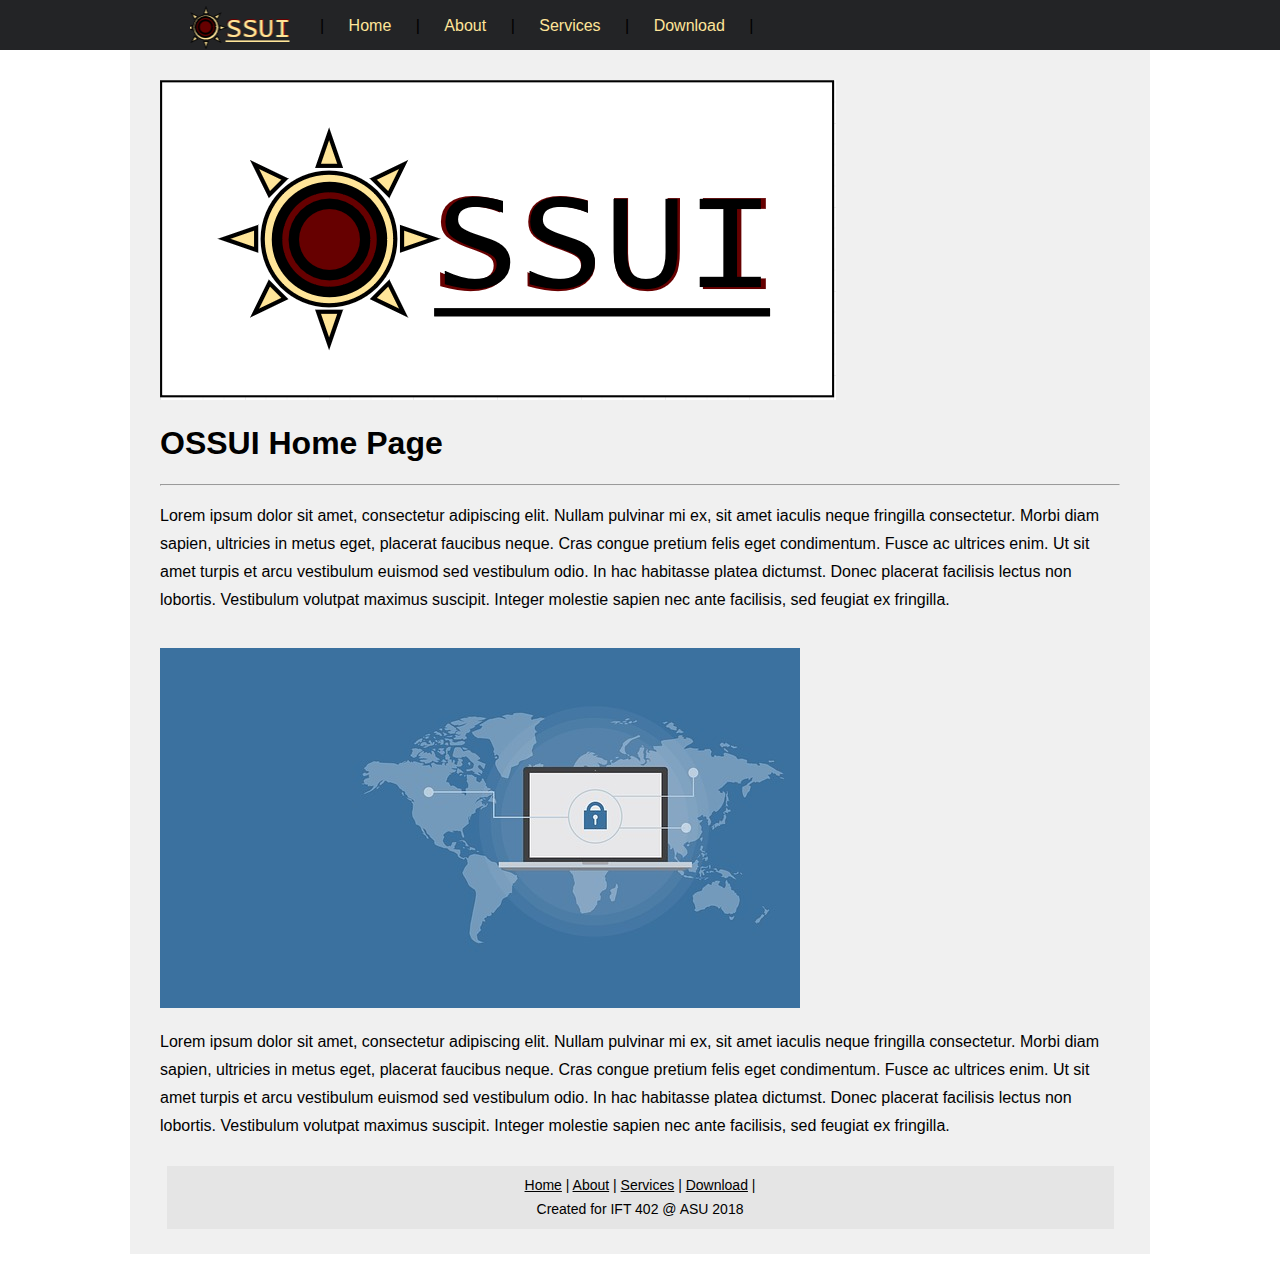
<file: index.html>
<!DOCTYPE html>
<html lang="en">
	<head>
		<meta charset="utf-8" />
		<meta name="keywords" content="OSSUI, Open Source Security UI, User Interface, Security, IDS" />
		<meta name="author" content="Ryan Yap" />
		<link rel="icon" href="img/favicon.PNG">
		<title>OSSUI | Home</title>
		<meta name="viewport" content="initial-scale=1">
		<link rel="stylesheet" type="text/css" href="style.css" />
	</head>
 <body>
	<nav class="fixed-nav-bar">
  		<div class="menu">
    			<a href="index.html" class="navlogo" title="Home"></a>
    				<ul class="menu-items">
    					<li>|</li>
      					<li><a href="pages/index.html">Home</a></li>
      					<li>|</li>
      					<li><a href="pages/about.html">About</a></li>
      					<li>|</li>
      					<li><a href="pages/services.html">Services</a></li>
      					<li>|</li>
      					<li><a href="pages/download.html">Download</a></li>
      					<li>|</li>
  				</ul>
  		</div> <!-- End menu -->
	</nav> <!-- End nav-bar -->
		
	<div class="main">
		
		<img src="img/ossui_logo.PNG" alt="OSSUI Logo" />
		<br>
		
		<h1>OSSUI Home Page</h1>
		
		<hr>
		<div class=content>
			<p> Lorem ipsum dolor sit amet, consectetur adipiscing elit. 
				Nullam pulvinar mi ex, sit amet iaculis neque fringilla consectetur. 
				Morbi diam sapien, ultricies in metus eget, placerat faucibus neque. 
				Cras congue pretium felis eget condimentum. Fusce ac ultrices enim. 
				Ut sit amet turpis et arcu vestibulum euismod sed vestibulum odio. 
				In hac habitasse platea dictumst. Donec placerat facilisis lectus non lobortis. 
				Vestibulum volutpat maximus suscipit. 
				Integer molestie sapien nec ante facilisis, sed feugiat ex fringilla.
			</p>
			
			<br>
			
			<img src="img/placeholder.jpg" alt="Global Security" />
			
			<p> Lorem ipsum dolor sit amet, consectetur adipiscing elit. 
				Nullam pulvinar mi ex, sit amet iaculis neque fringilla consectetur. 
				Morbi diam sapien, ultricies in metus eget, placerat faucibus neque. 
				Cras congue pretium felis eget condimentum. Fusce ac ultrices enim. 
				Ut sit amet turpis et arcu vestibulum euismod sed vestibulum odio. 
				In hac habitasse platea dictumst. Donec placerat facilisis lectus non lobortis. 
				Vestibulum volutpat maximus suscipit. 
				Integer molestie sapien nec ante facilisis, sed feugiat ex fringilla.
			</p>
			
		</div> <!-- End Content -->

		<div class="footer">
			<p> 
				<a href="pages/index.html">Home</a> | 
				<a href="pages/about.html">About</a> | 
				<a href="pages/services.html">Services</a> |
				<a href="pages/download.html">Download</a> |
			</p>
			<p>Created for IFT 402 @ ASU 2018</p> 
		</div> <!-- End footer -->
	</div> <!-- End main -->
  </body>
</html>
</file>
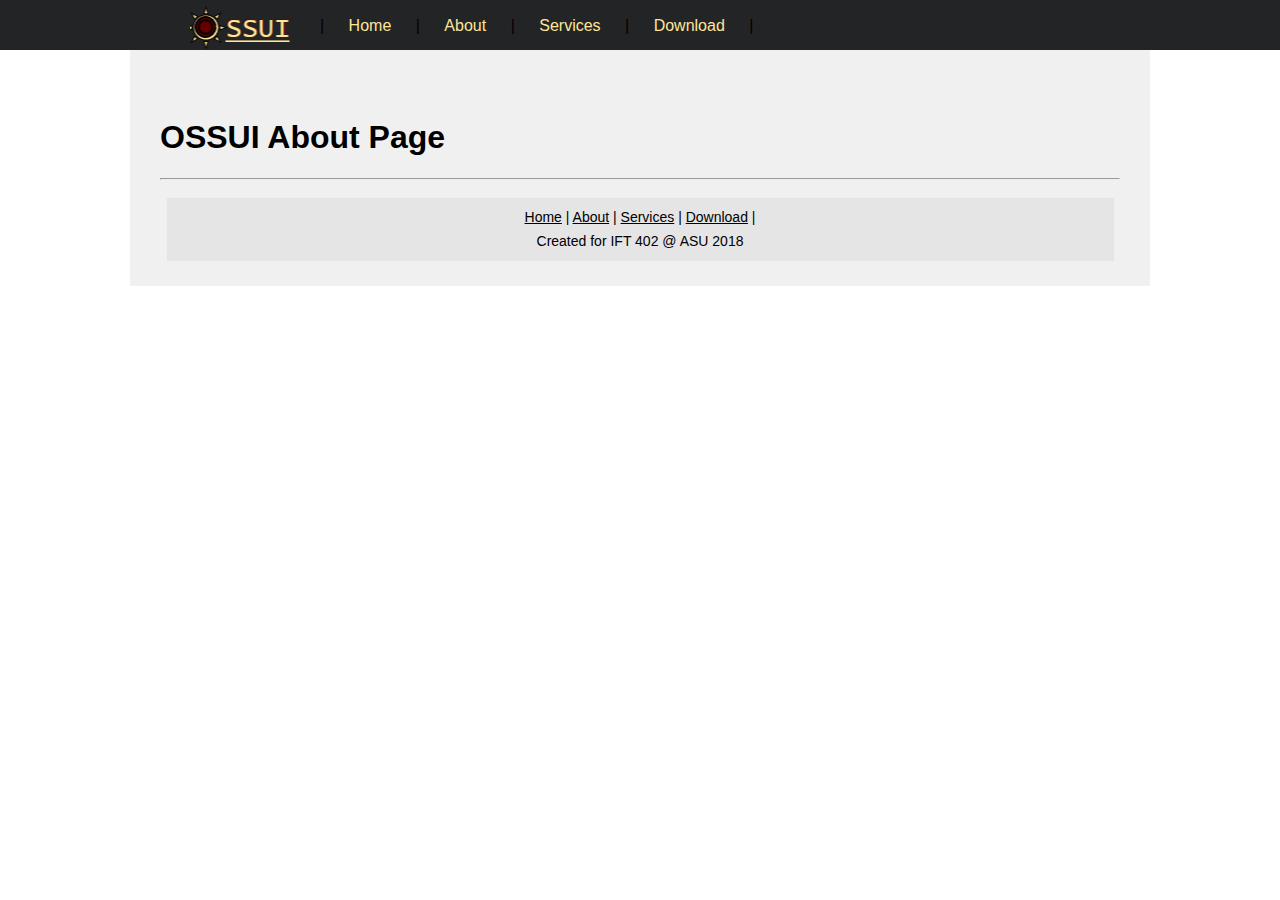
<file: about.html>
<!DOCTYPE html>
<html lang="en">
	<head>
		<meta charset="utf-8" />
		<meta name="keywords" content="OSSUI, Open Source Security UI, User Interface, Security, IDS" />
		<meta name="author" content="Ryan Yap" />
		<link rel="icon" href="img/favicon.PNG">
		<title>OSSUI | About</title>
		<link rel="stylesheet" type="text/css" href="style.css" />
	</head>
 <body>
	<nav class="fixed-nav-bar">
  		<div class="menu">
    			<a href="index.html" class="navlogo" title="Home"></a>
    				<ul class="menu-items">
    					<li>|</li>
      					<li><a href="index.html">Home</a></li>
      					<li>|</li>
      					<li><a href="about.html">About</a></li>
      					<li>|</li>
      					<li><a href="services.html">Services</a></li>
      					<li>|</li>
      					<li><a href="download.html">Download</a></li>
      					<li>|</li>
  				</ul>
  		</div> <!-- End menu -->
	</nav> <!-- End nav-bar -->
		
	<div class="main">
		
		<br>
		
		<h1>OSSUI About Page</h1>
		
		<hr>

		<div class="footer">
			<p> 
				<a href="index.html">Home</a> | 
				<a href="about.html">About</a> | 
				<a href="services.html">Services</a> |
				<a href="download.html">Download</a> |
			</p>
			<p>Created for IFT 402 @ ASU 2018</p> 
		</div> <!-- End footer -->
	</div> <!-- End main -->
  </body>
</html>
</file>
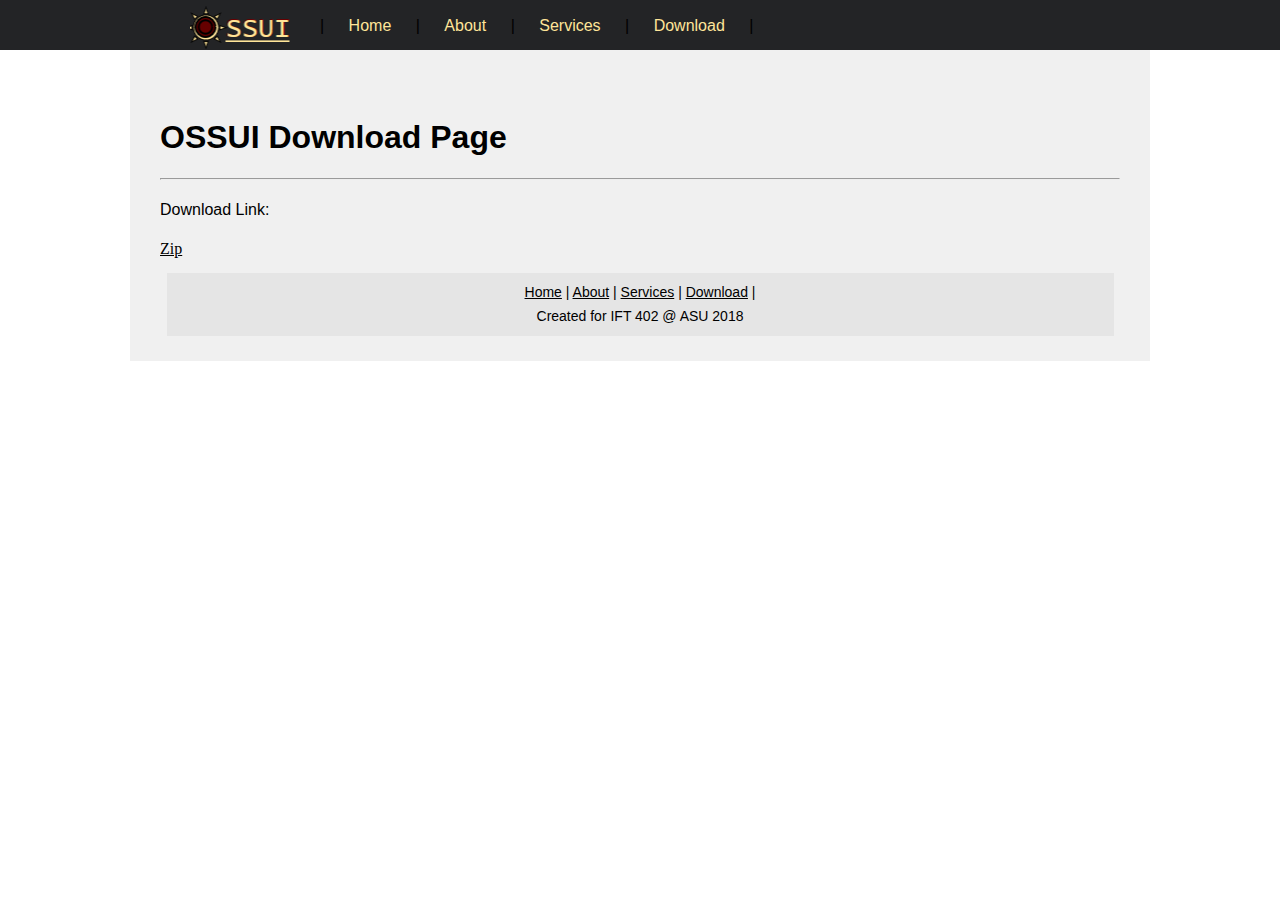
<file: download.html>
<!DOCTYPE html>
<html lang="en">
	<head>
		<meta charset="utf-8" />
		<meta name="keywords" content="OSSUI, Open Source Security UI, User Interface, Security, IDS" />
		<meta name="author" content="Ryan Yap" />
		<link rel="icon" href="img/favicon.PNG">
		<title>OSSUI | Download</title>
		<link rel="stylesheet" type="text/css" href="style.css" />
	</head>
 <body>
	<nav class="fixed-nav-bar">
  		<div class="menu">
    			<a href="index.html" class="navlogo" title="Home"></a>
    				<ul class="menu-items">
    					<li>|</li>
      					<li><a href="index.html">Home</a></li>
      					<li>|</li>
      					<li><a href="about.html">About</a></li>
      					<li>|</li>
      					<li><a href="services.html">Services</a></li>
      					<li>|</li>
      					<li><a href="download.html">Download</a></li>
      					<li>|</li>
  				</ul>
  		</div> <!-- End menu -->
	</nav> <!-- End nav-bar -->
		
	<div class="main">
		
		<br>
		
		<h1>OSSUI Download Page</h1>
		
		<hr>
		
		<div class="content">
			    <p>Download Link:</p>
			    <a href="https://github.com/ossui/project/raw/master/ossui-test.zip">Zip</a>
		</div> <!--- End Content -->
												
		<div class="footer">
			<p> 
				<a href="index.html">Home</a> | 
				<a href="about.html">About</a> | 
				<a href="services.html">Services</a> |
				<a href="download.html">Download</a> |
			</p>
			<p>Created for IFT 402 @ ASU 2018</p> 
		</div> <!-- End footer -->
	</div> <!-- End main -->
  </body>
</html>
</file>
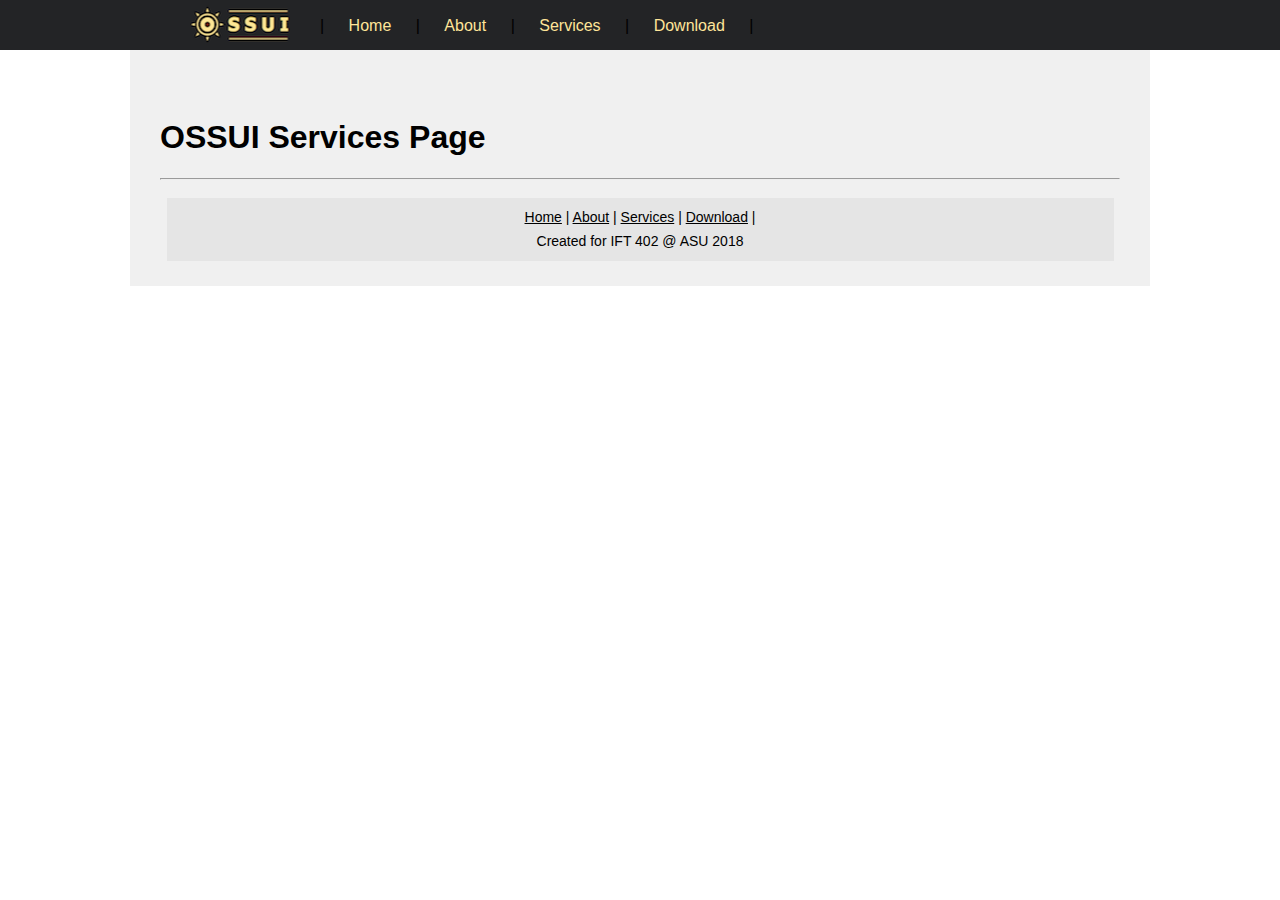
<file: services.html>
<!DOCTYPE html>
<html lang="en">
	<head>
		<meta charset="utf-8" />
		<meta name="keywords" content="OSSUI, Open Source Security UI, User Interface, Security, IDS" />
		<meta name="author" content="Ryan Yap" />
		<link rel="icon" href="img/favicon.PNG">
		<title>OSSUI | Services</title>
		<link rel="stylesheet" type="text/css" href="css/style.css" />
	</head>
 <body>
	<nav class="fixed-nav-bar">
  		<div class="menu">
    			<a href="index.html" class="navlogo" title="Home"></a>
    				<ul class="menu-items">
    					<li>|</li>
      					<li><a href="pages/index.html">Home</a></li>
      					<li>|</li>
      					<li><a href="pages/about.html">About</a></li>
      					<li>|</li>
      					<li><a href="pages/services.html">Services</a></li>
      					<li>|</li>
      					<li><a href="pages/download.html">Download</a></li>
      					<li>|</li>
  				</ul>
  		</div> <!-- End menu -->
	</nav> <!-- End nav-bar -->
		
	<div class="main">
		
		<br>
		
		<h1>OSSUI Services Page</h1>
		
		<hr>

		<div class="footer">
			<p> 
				<a href="pages/index.html">Home</a> | 
				<a href="pages/about.html">About</a> | 
				<a href="pages/services.html">Services</a> |
				<a href="pages/download.html">Download</a> |
			</p>
			<p>Created for IFT 402 @ ASU 2018</p> 
		</div> <!-- End footer -->
	</div> <!-- End main -->
  </body>
</html>
</file>
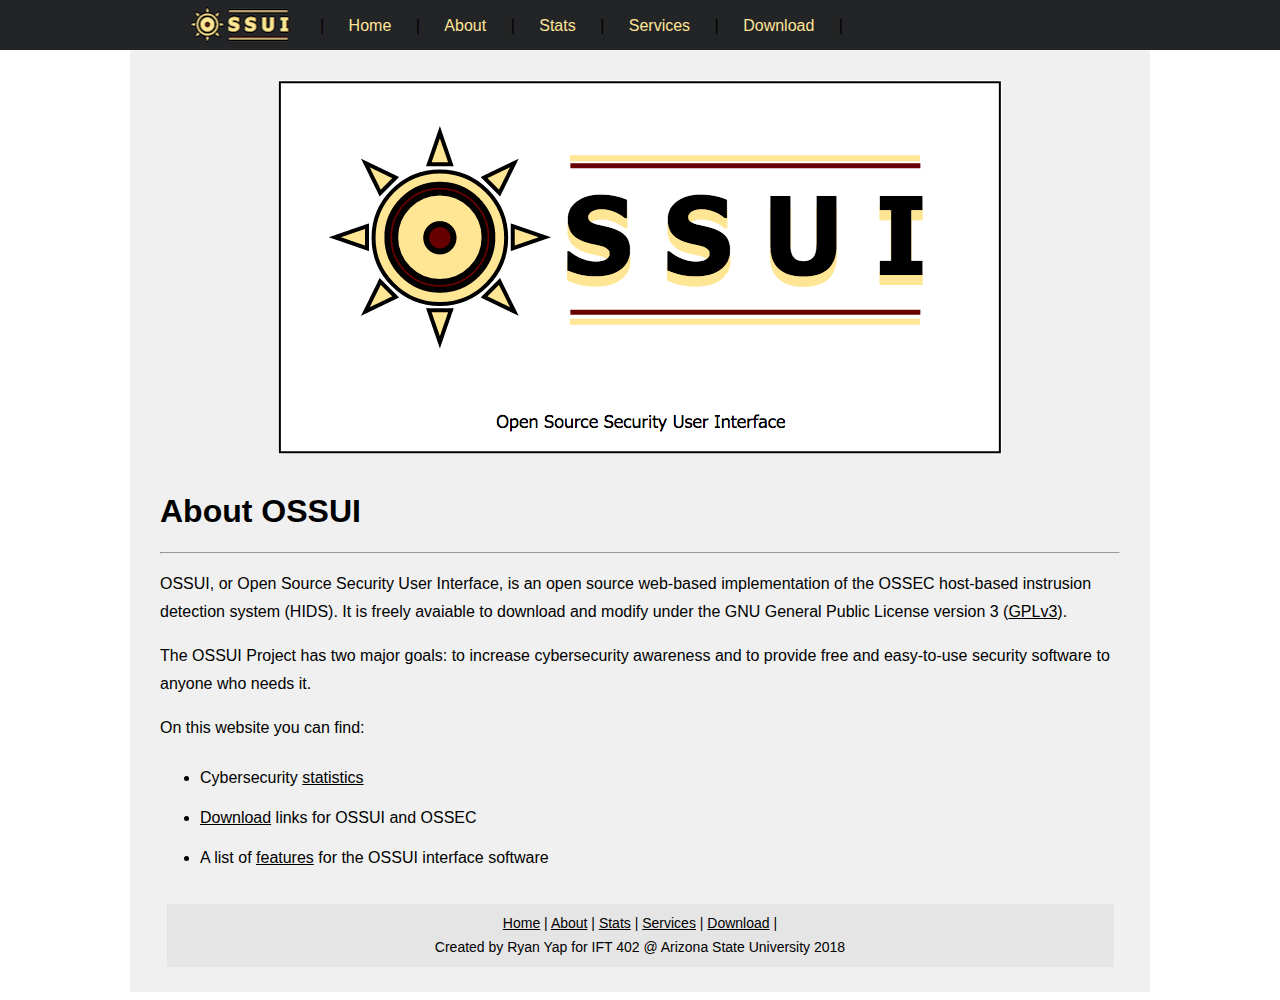
<file: pages/about.html>
<!DOCTYPE html>
<html lang="en">
	<head>
		<meta charset="utf-8" />
		<meta name="keywords" content="OSSUI, Open Source Security UI, User Interface, Security, IDS" />
		<meta name="author" content="Ryan Yap" />
		<link rel="icon" href="../img/favicon.PNG">
		<title>OSSUI | About</title>
		<link rel="stylesheet" type="text/css" href="../css/style.css" />
	</head>
 <body>
	<nav class="fixed-nav-bar">
  		<div class="menu">
    			<a href="index.html" class="navlogo" title="Home"></a>
    				<ul class="menu-items">
    					<li>|</li>
      					<li><a href="index.html">Home</a></li>
      					<li>|</li>
      					<li><a href="about.html">About</a></li>
      					<li>|</li>
      					<li><a href="stats.html">Stats</a></li>
      					<li>|</li>
      					<li><a href="services.html">Services</a></li>
      					<li>|</li>
      					<li><a href="download.html">Download</a></li>
      					<li>|</li>
  				</ul>
  		</div> <!-- End menu -->
	</nav> <!-- End nav-bar -->
		
	<div class="main">
		
		<img class=center src="../img/ossui-logo-mk2-lrg.png" alt="OSSUI Logo" />

		<br>
		
		<h1>About OSSUI</h1>
		
		<hr>

		<p>
			OSSUI, or Open Source Security User Interface, is an open source web-based implementation of the OSSEC host-based instrusion detection system (HIDS). It is freely avaiable to download and modify under the GNU General Public License version 3 (<a href="https://www.gnu.org/licenses/gpl-3.0.en.html">GPLv3</a>).
		</p>
		<p>
			The OSSUI Project has two major goals: to increase cybersecurity awareness and to provide free and easy-to-use security software to anyone who needs it. 
		</p>

		<p>
			On this website you can find:
		</p>
		<ul class="bullet">
			<li>Cybersecurity <a href="stats.html">statistics</a></li>
			<li><a href="download.html">Download</a> links for OSSUI and OSSEC</li>
			<li>A list of <a href="services.html">features</a> for the OSSUI interface software</li>
		</ul>

		<div class="footer">
			<p> 
				<a href="index.html">Home</a> | 
				<a href="about.html">About</a> |
				<a href="stats.html">Stats</a> | 
				<a href="services.html">Services</a> |
				<a href="download.html">Download</a> |
			</p>
			<p>Created by Ryan Yap for IFT 402 @ Arizona State University 2018</p> 
		</div> <!-- End footer -->
	</div> <!-- End main -->
  </body>
</html>
</file>
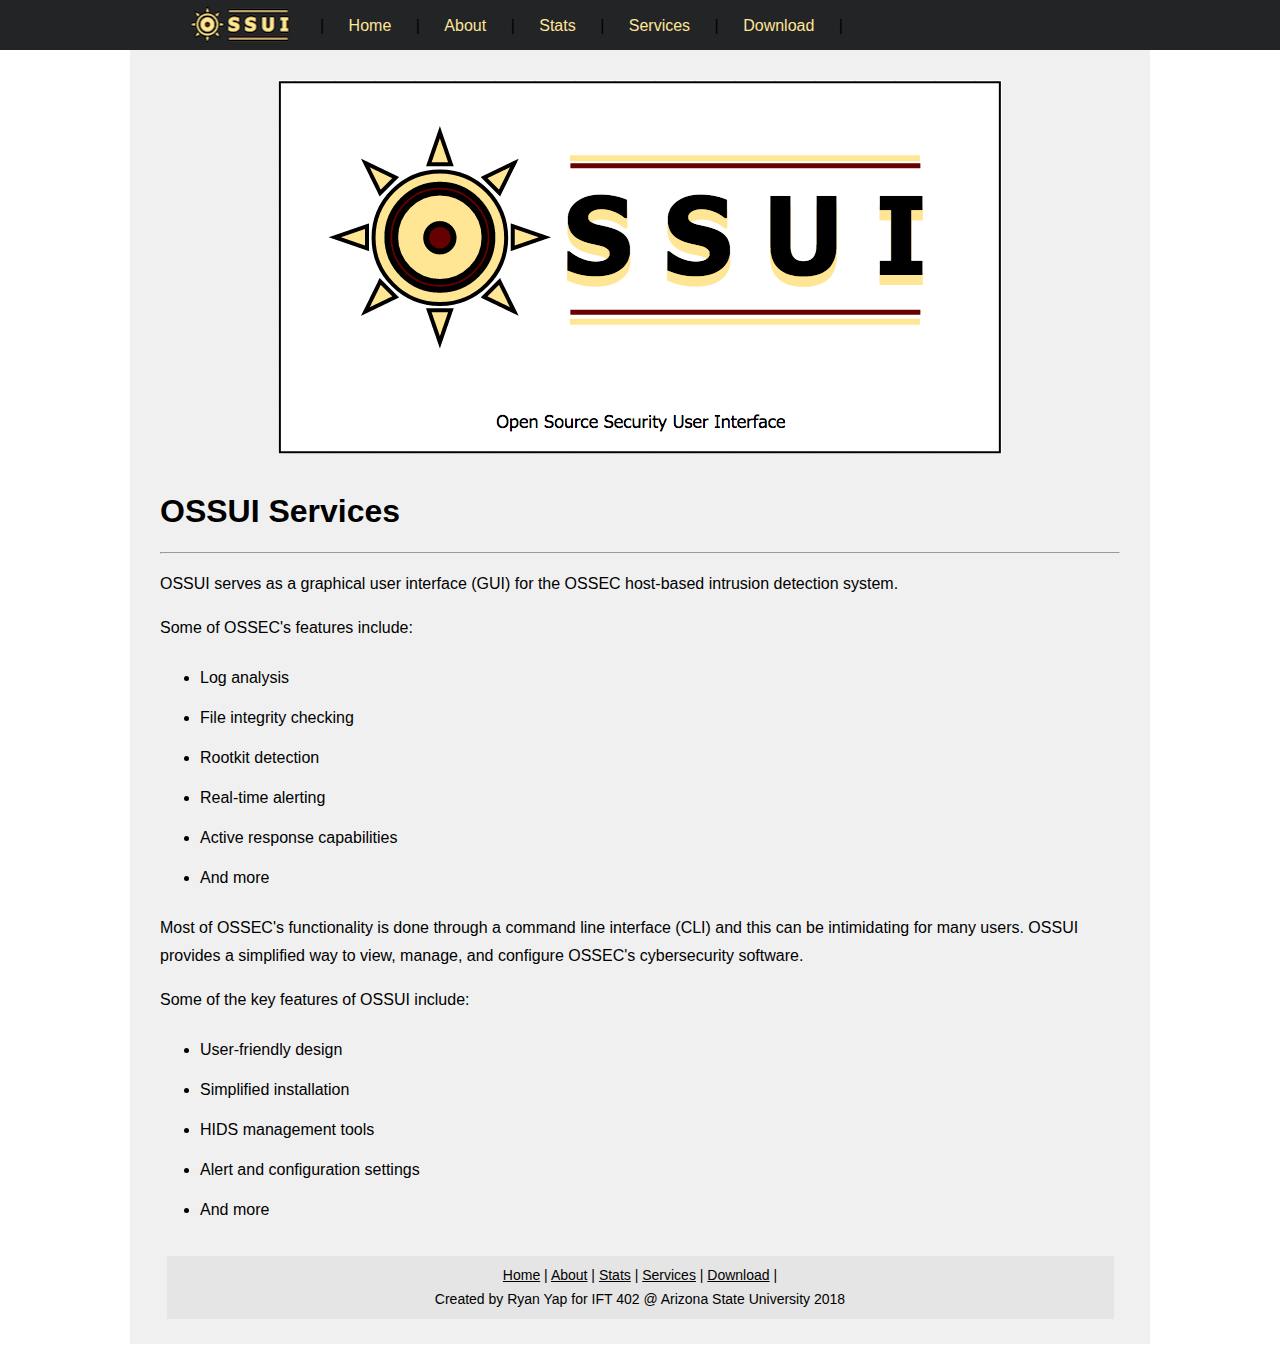
<file: pages/services.html>
<!DOCTYPE html>
<html lang="en">
	<head>
		<meta charset="utf-8" />
		<meta name="keywords" content="OSSUI, Open Source Security UI, User Interface, Security, IDS" />
		<meta name="author" content="Ryan Yap" />
		<link rel="icon" href="../img/favicon.PNG">
		<title>OSSUI | Services</title>
		<link rel="stylesheet" type="text/css" href="../css/style.css" />
	</head>
 <body>
	<nav class="fixed-nav-bar">
  		<div class="menu">
    			<a href="index.html" class="navlogo" title="Home"></a>
    				<ul class="menu-items">
    					<li>|</li>
      					<li><a href="index.html">Home</a></li>
      					<li>|</li>
      					<li><a href="about.html">About</a></li>
      					<li>|</li>
      					<li><a href="stats.html">Stats</a></li>
      					<li>|</li>
      					<li><a href="services.html">Services</a></li>
      					<li>|</li>
      					<li><a href="download.html">Download</a></li>
      					<li>|</li>
  				</ul>
  		</div> <!-- End menu -->
	</nav> <!-- End nav-bar -->
		
	<div class="main">
		
		<img class=center src="../img/ossui-logo-mk2-lrg.png" alt="OSSUI Logo" />

		<br>
		
		<h1>OSSUI Services</h1>
		
		<hr>

		<p>
			OSSUI serves as a graphical user interface (GUI) for the OSSEC host-based intrusion detection system.
		</p>
		<p>
			Some of OSSEC's features include:
		</p>
		<ul class="bullet">
			<li>Log analysis</li>
			<li>File integrity checking</li>
			<li>Rootkit detection</li>
			<li>Real-time alerting</li>
			<li>Active response capabilities</li>
			<li>And more</li>
		</ul>

		<p>Most of OSSEC's functionality is done through a command line interface (CLI) and this can be intimidating for many users. OSSUI provides a simplified way to view, manage, and configure OSSEC's cybersecurity software.</p>
		<p>
			Some of the key features of OSSUI include:
		</p>
		<ul class="bullet">
			<li>User-friendly design</li>
			<li>Simplified installation</li>
			<li>HIDS management tools</li>
			<li>Alert and configuration settings</li>
			<li>And more</li>
		</ul>

		<div class="footer">
			<p> 
				<a href="index.html">Home</a> | 
				<a href="about.html">About</a> |
				<a href="stats.html">Stats</a> | 
				<a href="services.html">Services</a> |
				<a href="download.html">Download</a> |
			</p>
			<p>Created by Ryan Yap for IFT 402 @ Arizona State University 2018</p> 
		</div> <!-- End footer -->
	</div> <!-- End main -->
  </body>
</html>
</file>
<file: style.css>
@charset "UTF-8";
/* CSS Document */

/* Color Palette
Maroon: #660000
Gold: #FFE599
Black: #232426
Grey: #262626
White: #000
*/

.main {
	max-width: 960px;
	margin: 0px auto;
	padding: 30px;
	background-color: rgba(217,217,217,0.4);
	margin-top: 50px;
}

h1, h2, h3 {
	font-family: Helvetica, sans-serif;
}

.footer {
	text-align: center;
	max-width: 945px;
	margin: 5px auto;
	padding: 1px;
	background-color: rgba(217,217,217,0.5);
	font-size: 14px;
	float: bottom;
	clear: left;
	position: relative;
	top: 10px;
}

.footer p {
	line-height: .7em;
}

p {
	font-family: Helvetica, sans-serif;
	line-height: 1.75em;
}
a:link {
	color: #000;
}
a:visited {
	color: #262626;
}
a:hover {
	color: #660000;
}


.content p {
	line-height: 1.75em;
}

tr:hover {
	color: #ffb310;
	background-color: rgba(242,242,242,0.4);
}


.ital {
	font-style: italic;
}

.fixed-nav-bar {
  position: fixed !important;
  top: 0;
  left: 0;
  right: 0;
  z-index: 9999;
  width: 100%;
  height: 50px !important;
  background-color: #232426 !important;
  overflow: hidden !important;
}

.fixed-nav-bar li, .fixed-nav-bar a { 
  height: 45px;
  line-height: 20px;
}

.navlogo {
	width: 100px;
	height: 40px;
	display: inline-block;
	margin-right: 10px;
	float: left;
	position: relative;
	top: 5px;
	left: 30px;
	background: transparent url('img/ossui-navlogo.PNG') center top no-repeat;
}

.menu {
  width: 90%;
  max-width: 960px;
  margin: 0 auto;
  font-family: Helvetica, Arial, sans-serif;
}
.menu a, .menu a:visited {
  color: #ffe599;         /***** Menu items *****/
}
.menu a:hover, .menu a:target {
  color: #ebebeb;
}
.menu-items {
  display: inline-block;
}

.menu-items li {
  display: inline-block;
  margin-right: 10px;
  margin-left: 10px;
}
.menu-items a {
  text-decoration: none;
}
</file>
<file: css/style.css>
@charset "UTF-8";
/* CSS Document */

/* Color Palette
Maroon: #660000
Gold: #FFE599
Black: #232426
Grey: #262626
White: #000
*/

.main {
	max-width: 960px;
	margin: 0px auto;
	padding: 30px;
	background-color: rgba(217,217,217,0.4);
	margin-top: 50px;
}

h1, h2, h3 {
	font-family: Helvetica, sans-serif;
}

.footer {
	text-align: center;
	max-width: 945px;
	margin: 5px auto;
	padding: 1px;
	background-color: rgba(217,217,217,0.5);
	font-size: 14px;
	float: bottom;
	clear: left;
	position: relative;
	top: 10px;
}

.bullet li {
	font-family: Helvetica, sans-serif;
	font-size: 16px;
	line-height: 2.5em;
}

.number li {
	font-family: Helvetica, sans-serif;
	font-size: 16px;
	line-height: 2.5em;
}

#stats {
	margin: auto;
	width: 75%;
	border: solid 1px black;
	border-collapse: collapse;
}

#stats th, td {
	border-right: solid 1px black;
	padding: 15px;
	border-bottom: solid 1px black;
}

#downloads {
	margin: auto;
	width: 75%;
	border: solid 1px black;
	border-collapse: collapse;
}

#downloads th, td {
	border-right: solid 1px black;
	padding: 15px;
	border-bottom: solid 1px black;
}

.footer p {
	line-height: .7em;
}

p {
	font-family: Helvetica, sans-serif;
	line-height: 1.75em;
}
a:link {
	color: #000;
}
a:visited {
	color: #262626;
}
a:hover {
	color: #660000;
}

.center {
	display: block;
	margin-left: auto;
	margin-right: auto;
}

.content p {
	line-height: 2.5em;
}

.ital {
	font-style: italic;
}

.fixed-nav-bar {
  position: fixed !important;
  top: 0;
  left: 0;
  right: 0;
  z-index: 9999;
  width: 100%;
  height: 50px !important;
  background-color: #232426 !important;
  overflow: hidden !important;
}

.fixed-nav-bar li, .fixed-nav-bar a { 
  height: 45px;
  line-height: 20px;
}

.navlogo {
	width: 100px;
	height: 40px;
	display: inline-block;
	margin-right: 10px;
	float: left;
	position: relative;
	top: 5px;
	left: 30px;
	background: transparent url('../img/ossui-navlogo.png') center top no-repeat;
}

.menu {
  width: 90%;
  max-width: 960px;
  margin: 0 auto;
  font-family: Helvetica, Arial, sans-serif;
}
.menu a, .menu a:visited {
  color: #ffe599;         
  /***** Menu items *****/
}
.menu a:hover, .menu a:target {
  color: #ebebeb;
}
.menu-items {
  display: inline-block;
}

.menu-items li {
  display: inline-block;
  margin-right: 10px;
  margin-left: 10px;
}
.menu-items a {
  text-decoration: none;
}

.mySlides {
	display:none;
	background-color: rgba(217,217,217,0.4);
	padding-left: 5px;
	padding-right: 5px;
}

.homeSlides {
	display: none;
	background-color: rgba(217,217,217,0.4);
	padding-left: 5px;
	padding-right: 5px;
}

/* Slideshow container */
.slideshow-container {
  max-width: 960px;
  max-height: 600px;
  position: relative;
  margin: auto;
  width: 100%;
}

/* Slideshow indicators */
.dot {
  height: 10px;
  width: 10px;
  margin: 0 1px;
  background-color: #bbb;
  border-radius: 50%;
  display: inline-block;
  transition: background-color 0.6s ease;
  position: relative;
  top: -15px;
}

.slideButton {
	border: none;
	display: inline-block;
	padding: 8px 16px;
	vertical-align: middle;
	overflow: hidden;
	text-decoration: none;
	color: inherit;
	background-color: inherit;
	text-align: center;
	cursor: pointer;
	white-space: nowrap;
}

.slideButtonColor, .slideButtonColor:hover {
	color: #ffe599!important;
	background-color: #232426!important;
}

.slideButtonLeft {
	position: absolute;
	top: 50%;
	left: 0%;
	transform: translate(0%,-50%);
	-ms-transform: translate(-0%,-50%);
}

.slideButtonRight {
	position: absolute;
	top: 50%;
	right: 0%;
	transform: translate(0%,-50%);
	-ms-transform: translate(0%,-50%);
}

.info {
	padding: 30px;
	width: 420px;
	height: 240px;
	display: inline-block;
	float: left;
}
</file>
